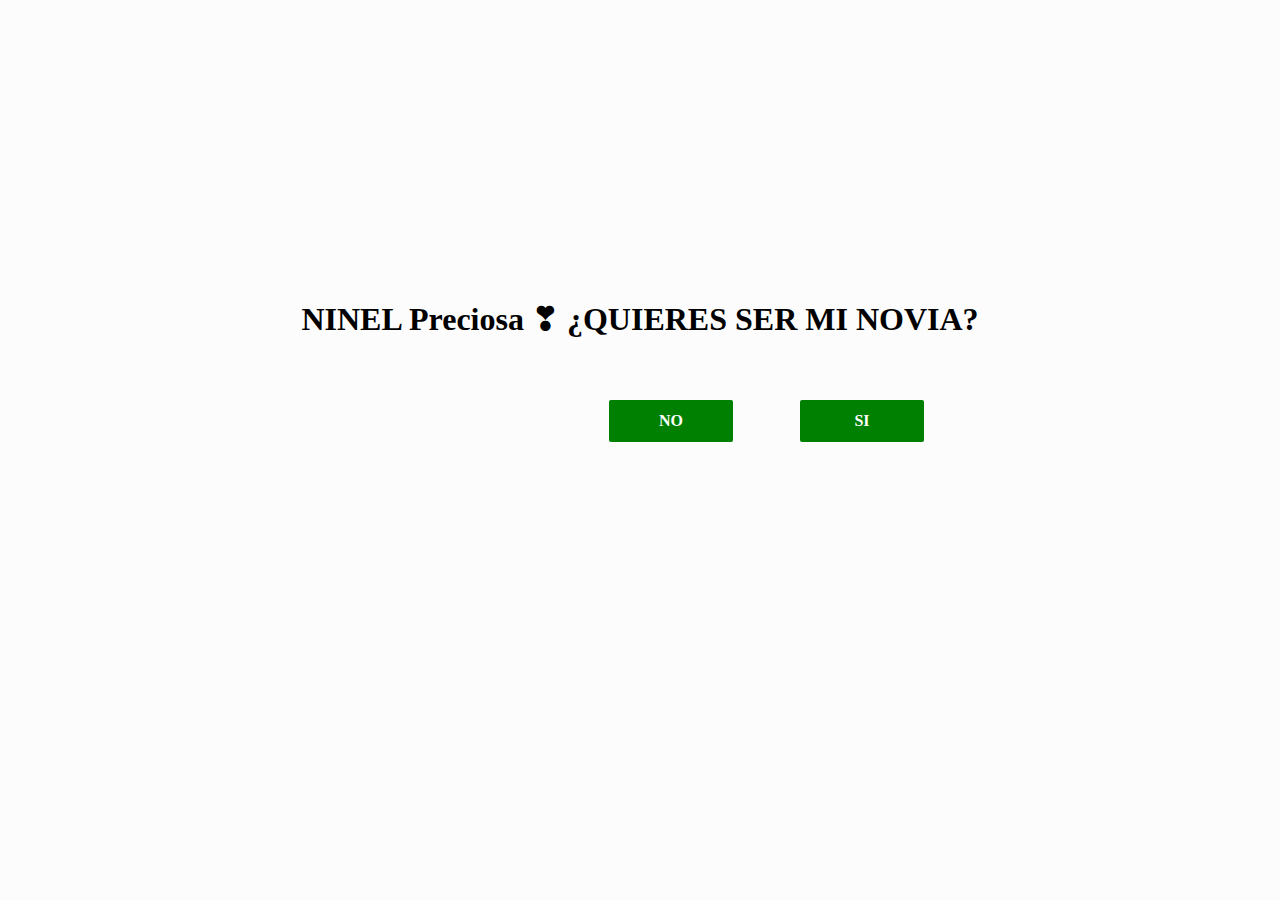
<file: index.html>
<!DOCTYPE html>
<html>
<head>
    <title>Propuesta &#x2763;</title>
    <meta charset="UTF-8">
</head>
<link rel="stylesheet" href="stilos.css">
<script src="https://ajax.googleapis.com/ajax/libs/jquery/3.4.1/jquery.min.js"></script>
<script>
$(document).ready(function(){
  $(".p1").hover(function(){
      arriba =  Math.random() * (400 - 1) + 1;
      abajo =  Math.random() * (609 - 1) + 1;
    $(this).css("top", arriba);
    $(this).css("left", abajo);
    });
});
function dijoSi(){
    document.getElementById("si").style.display = "block";
}
</script>
<body>
<div class="contenedor">
    <div class="titulo">
        <h1>NINEL Preciosa &#x2763; ¿QUIERES SER MI NOVIA?</h1>
    </div>
    <div class="opciones">
        <p class="p1">NO</p>
        <p onclick="dijoSi()" class="p2">SI</p>
        <div id="si">    
                <img src="NinelHermosa.jpeg" width="100">
                <h2>Gracias Preciosa lo sabía. &#x2763; Te amo &#x2763; </h2>
        </div>
    </div>
</div>
</body>
</html>
</file>
<file: stilos.css>
*{
        margin: 0px;
        padding: 0px;
    }
    body{
        background: #fcfcfc;
    }
    .contenedor {
        margin: auto;
        width: 900px;
        margin-top: 300px;
        text-align: center;
    }
    .titulo{
        margin-bottom: 20px;
    }
    .opciones p {
        background: green;
        display: initial;
        padding: 12px;
        color: #ffffff;
        border-radius: 2px;
        font-weight: bold;
    }
    p.p1 {
        position: absolute;
        top: 400px;
        left: 609px;
        width: 100px;
    }
    p.p2{
        position: absolute;
        top: 400px;
        left: 800px;
        width: 100px;
    }
    #si {
        background: #515050;
        left: 420px;position: absolute;
        top: 122px;
        width: 550px;
        color: yellow;
        padding: 50px;
        display: none;
    }
</file>
